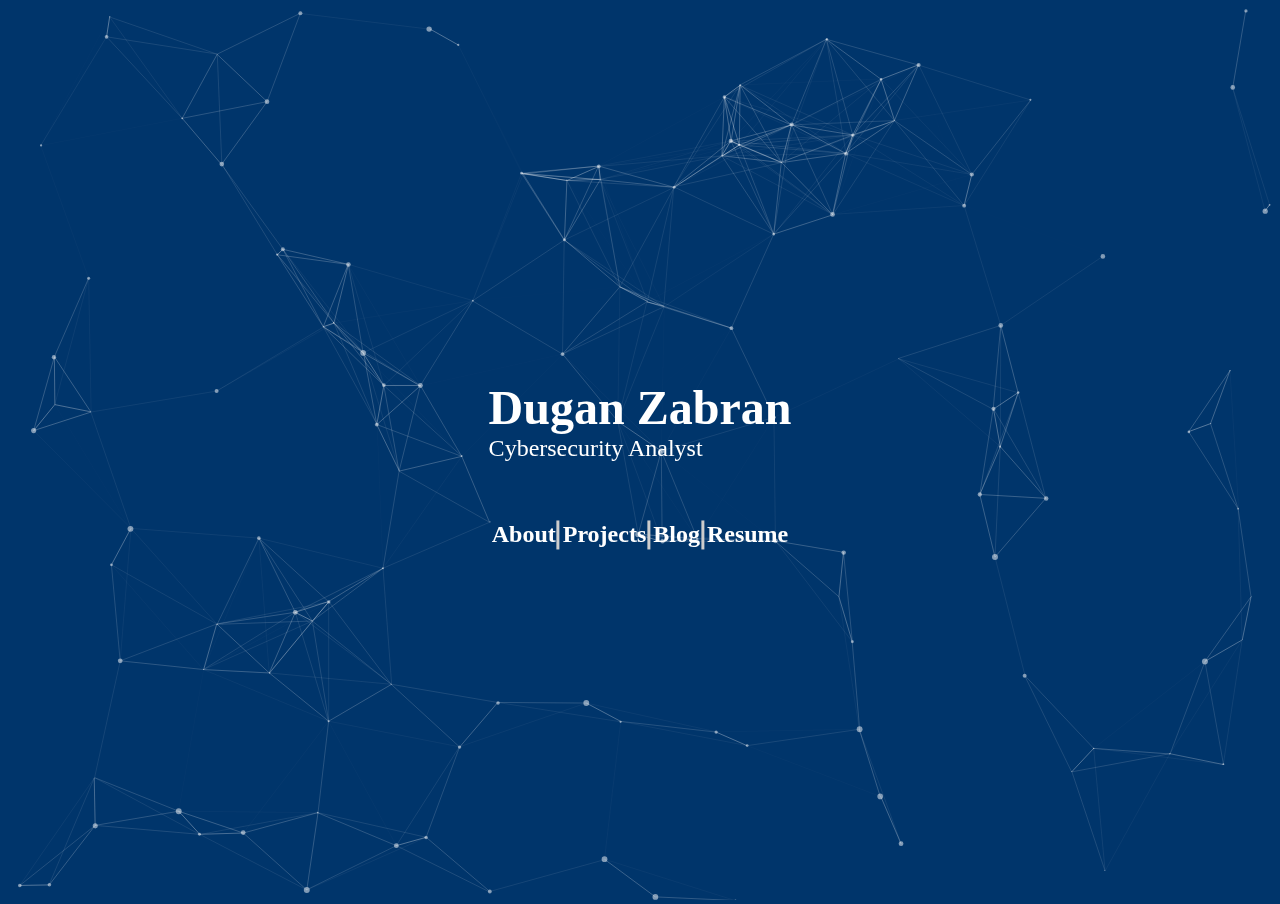
<file: index.html>
<!DOCTYPE html>
<html>
	<!-- This block contains the head of the HTML document which includes the title, character set, viewport, and external style and script files -->
	<head>
		<title>Dugan Zabran</title>
		<meta charset="utf-8">
		<meta name="viewport" content="width=device-width, initial-scale=1">
		<link rel="stylesheet" href="https://bootswatch.com/5/spacelab/bootstrap.min.css">
		<link rel="stylesheet" type="text/css" href="css/index-styles.css">
		<script src="https://ajax.googleapis.com/ajax/libs/jquery/3.6.3/jquery.min.js"></script>
		<script src="https://maxcdn.bootstrapcdn.com/bootstrap/3.4.1/js/bootstrap.min.js"></script>
	</head>
	<body>
		<!-- This block creates a div element with an id of "particles-js", which will be used to display the animated particle effect using the particles.js library. -->
		<div id="particles-js"></div>
		<div class="jumbotron header">
			<div class="container">
				<!-- This block contains the header with the name and job title -->
				<div class="row">
					<div class="col-sm-12 mx-auto text-center">
						<h1 class="main-title"><b>Dugan Zabran</b></h1>
						<h6 class="title-subheader">Cybersecurity Analyst</h6>
					</div>
				</div>
				<!-- Navigation table with links to About, Projects, Blog, and Resume pages. -->
				<table class="table table-striped nav-table mx-auto text-center">
					<tbody>
						<td class="nav-table-cell col-sm-3">
							<a href="about.html" class="nav-table-link">About</a>
						</td>
						<td class="nav-table-cell col-sm-3">
							<a href="projects.html" class="nav-table-link">Projects</a>
						</td>
						<td class="nav-table-cell col-sm-3">
							<a href="blog.html" class="nav-table-link">Blog</a>
						</td>
						<td class="col-sm-3" style="border-bottom: none;"">
							<a href="resume.html" class="nav-table-link">Resume</a>
						</td>
					</tbody>
				</table>
			</div>
		</div>
		<!-- Import Particles.js and app.js files -->
		<script src="./particles.js"></script>
		<script src="./js/app.js"></script>
	</body>
</html>
</file>
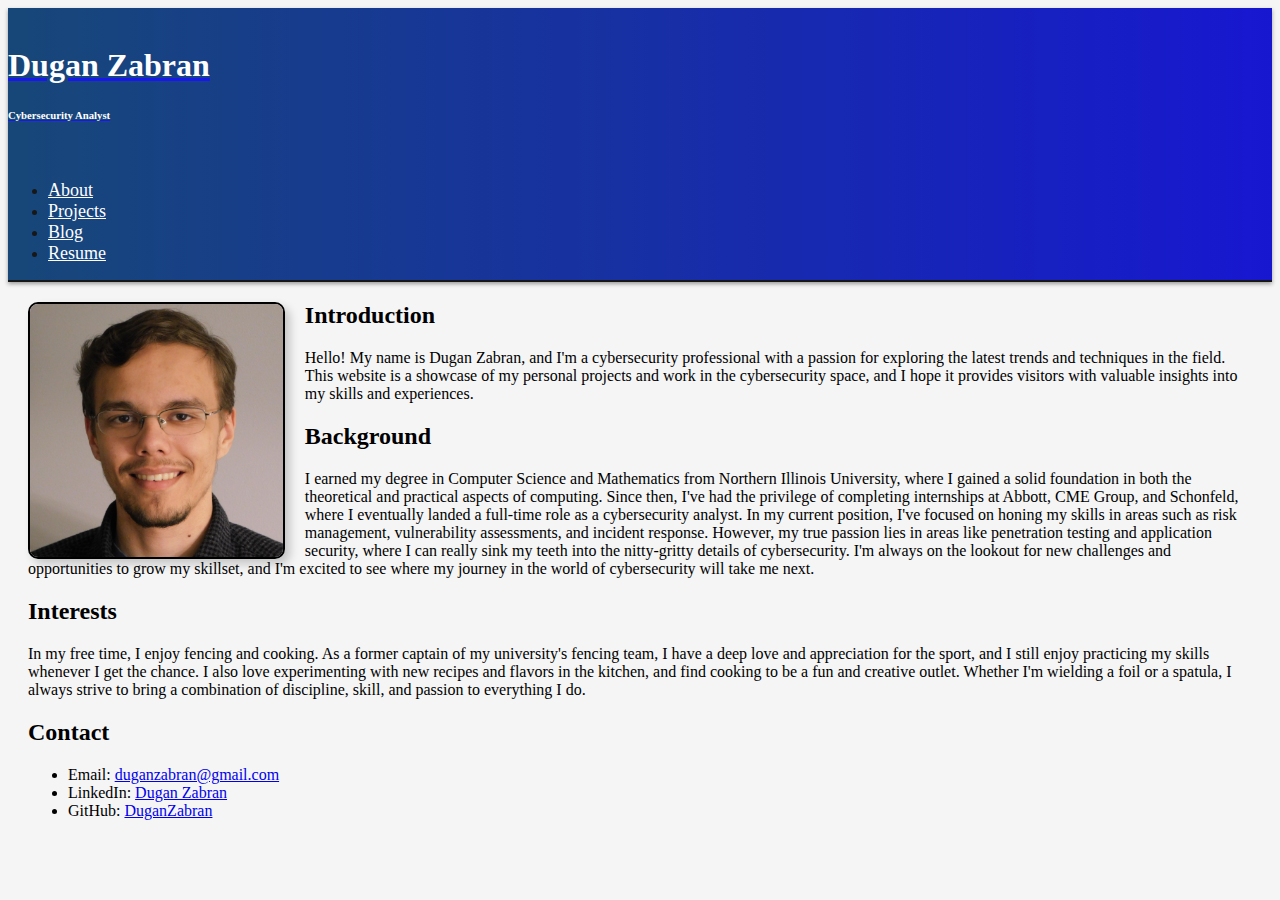
<file: about.html>
<!DOCTYPE html>
<html lang="en">
  <!-- This block contains the head of the HTML document which includes the title, character set, viewport, and external style and script files -->
  <head>
    <title>About Me</title>
    <meta charset="utf-8">
    <meta name="viewport" content="width=device-width, initial-scale=1">
    <link rel="stylesheet" href="https://bootswatch.com/5/spacelab/bootstrap.min.css">
    <link rel="stylesheet" type="text/css" href="css/about-styles.css">
    <script src="https://ajax.googleapis.com/ajax/libs/jquery/3.6.3/jquery.min.js"></script>
    <script src="https://maxcdn.bootstrapcdn.com/bootstrap/3.4.1/js/bootstrap.min.js"></script>
  </head>
  <body class="about-body">
    <!-- This is a HTML code for a navigation bar with links to different sections of a website. -->
    <nav class="navbar navbar-expand-sm custom-navbar">
      <a class="navbar-brand custom-navbar-brand" href="#">
        <h1 class="navbar-title custom-navbar-title"><b>Dugan Zabran</b></h1>
        <h6 class="navbar-title custom-navbar-title">Cybersecurity Analyst</h6>
      </a>
      <div class="container-fluid">
        <ul class="navbar-nav">
          <li class="nav-item">
            <a class="nav-link custom-nav-link" href="#">About</a>
          </li>
          <li class="nav-item">
            <a class="nav-link custom-nav-link" href="projects.html">Projects</a>
          </li>
          <li class="nav-item">
            <a class="nav-link custom-nav-link" href="blog.html">Blog</a>
          </li>
          <li class="nav-item">
            <a class="nav-link custom-nav-link" href="resume.html">Resume</a>
          </li>
        </ul>
      </div>
    </nav>
    <!-- This section contains information about the website owner, including their introduction, background, and interests, as well as contact details. -->
    <img src="imgs/Dugan.jpeg" class="about-image">
    <div class="about-text">
      <h2>Introduction</h2>
      <p>Hello! My name is Dugan Zabran, and I'm a cybersecurity professional with a passion for exploring the latest trends and techniques in the field. This website is a showcase of my personal projects and work in the cybersecurity space, and I hope it provides visitors with valuable insights into my skills and experiences.</p>
    </div>
    <div class="about-text">
      <h2>Background</h2>
      <p>I earned my degree in Computer Science and Mathematics from Northern Illinois University, where I gained a solid foundation in both the theoretical and practical aspects of computing. Since then, I've had the privilege of completing internships at Abbott, CME Group, and Schonfeld, where I eventually landed a full-time role as a cybersecurity analyst. In my current position, I've focused on honing my skills in areas such as risk management, vulnerability assessments, and incident response. However, my true passion lies in areas like penetration testing and application security, where I can really sink my teeth into the nitty-gritty details of cybersecurity. I'm always on the lookout for new challenges and opportunities to grow my skillset, and I'm excited to see where my journey in the world of cybersecurity will take me next.</p>
    </div>
    <div class="about-text">
      <h2>Interests</h2>
      <p>In my free time, I enjoy fencing and cooking. As a former captain of my university's fencing team, I have a deep love and appreciation for the sport, and I still enjoy practicing my skills whenever I get the chance. I also love experimenting with new recipes and flavors in the kitchen, and find cooking to be a fun and creative outlet. Whether I'm wielding a foil or a spatula, I always strive to bring a combination of discipline, skill, and passion to everything I do.</p>
    </div>
    <div class="about-text">
      <h2>Contact</h2>
      <ul>
        <li>Email: <a href="mailto:duganzabran@gmail.com">duganzabran@gmail.com</a></li>
        <li>LinkedIn: <a href="https://www.linkedin.com/in/dugan-zabran-bb9958175/" target="_blank">Dugan Zabran</a></li>
        <li>GitHub: <a href="https://github.com/DuganZabran" target="_blank">DuganZabran</a></li>
      </ul>
    </div>
    
  </body>
</html>
</file>
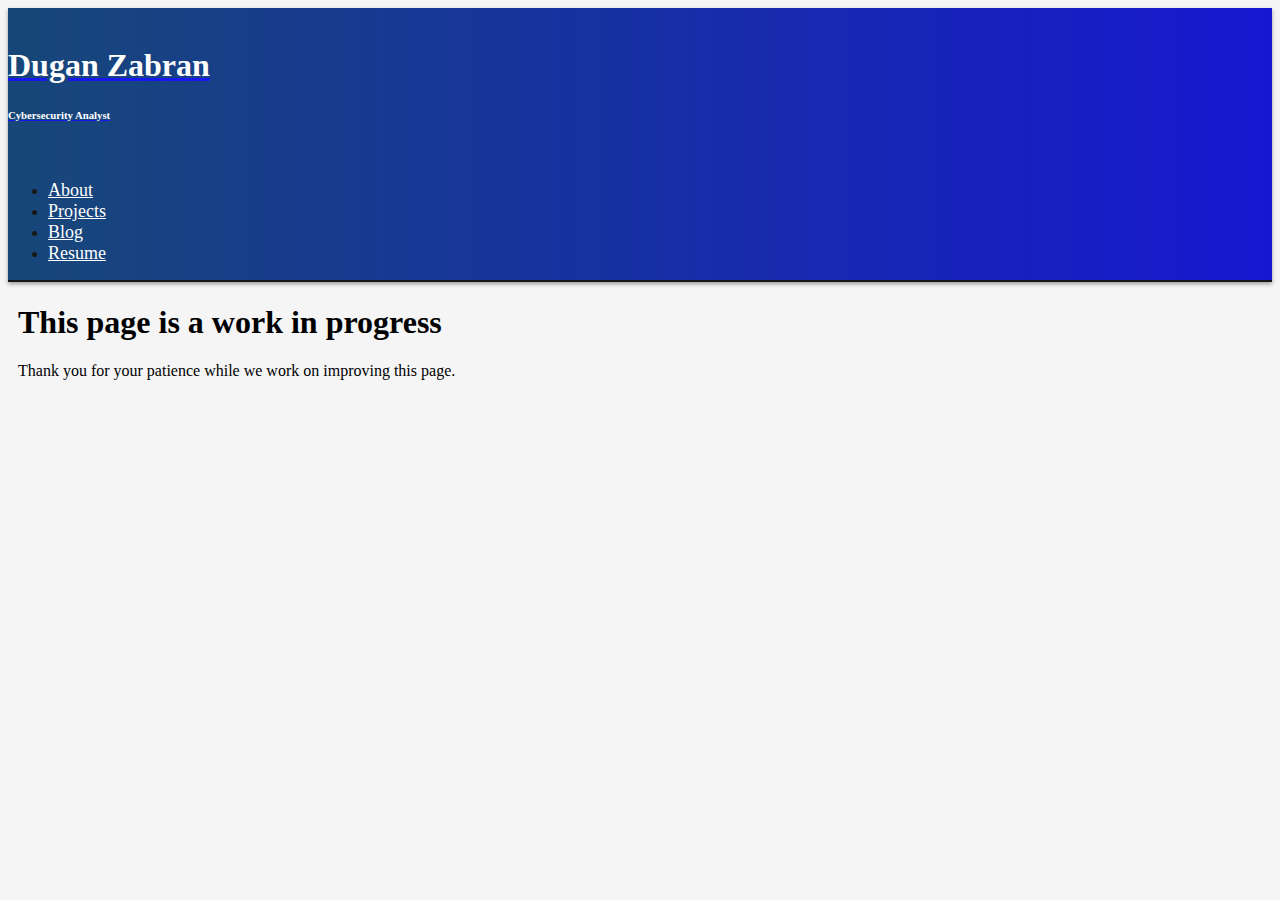
<file: blog.html>
<!DOCTYPE html>
<html lang="en">
  <!-- This block contains the head of the HTML document which includes the title, character set, viewport, and external style and script files -->
  <head>
    <title>Blog</title>
    <meta charset="utf-8">
    <meta name="viewport" content="width=device-width, initial-scale=1">
    <link rel="stylesheet" href="https://bootswatch.com/5/spacelab/bootstrap.min.css">
    <link rel="stylesheet" type="text/css" href="css/blog-styles.css">
    <script src="https://ajax.googleapis.com/ajax/libs/jquery/3.6.3/jquery.min.js"></script>
    <script src="https://maxcdn.bootstrapcdn.com/bootstrap/3.4.1/js/bootstrap.min.js"></script>
  </head>
  <body class="blog-body">
    <!-- This is a HTML code for a navigation bar with links to different sections of a website. -->
    <nav class="navbar navbar-expand-sm custom-navbar">
      <a class="navbar-brand custom-navbar-brand" href="#">
        <h1 class="navbar-title custom-navbar-title"><b>Dugan Zabran</b></h1>
        <h6 class="navbar-title custom-navbar-title">Cybersecurity Analyst</h6>
      </a>
      <div class="container-fluid">
        <ul class="navbar-nav">
          <li class="nav-item">
            <a class="nav-link custom-nav-link" href="about.html">About</a>
          </li>
          <li class="nav-item">
            <a class="nav-link custom-nav-link" href="projects.html">Projects</a>
          </li>
          <li class="nav-item">
            <a class="nav-link custom-nav-link" href="#">Blog</a>
          </li>
          <li class="nav-item">
            <a class="nav-link custom-nav-link" href="resume.html">Resume</a>
          </li>
        </ul>
      </div>
    </nav>
    <!-- HTML message on work in progress. -->
    <body>
        <div class="blog-wip">
            <h1>This page is a work in progress</h1>
            <p>Thank you for your patience while we work on improving this page.</p>
        </div>
    </body>
  </body>
</html>
</file>
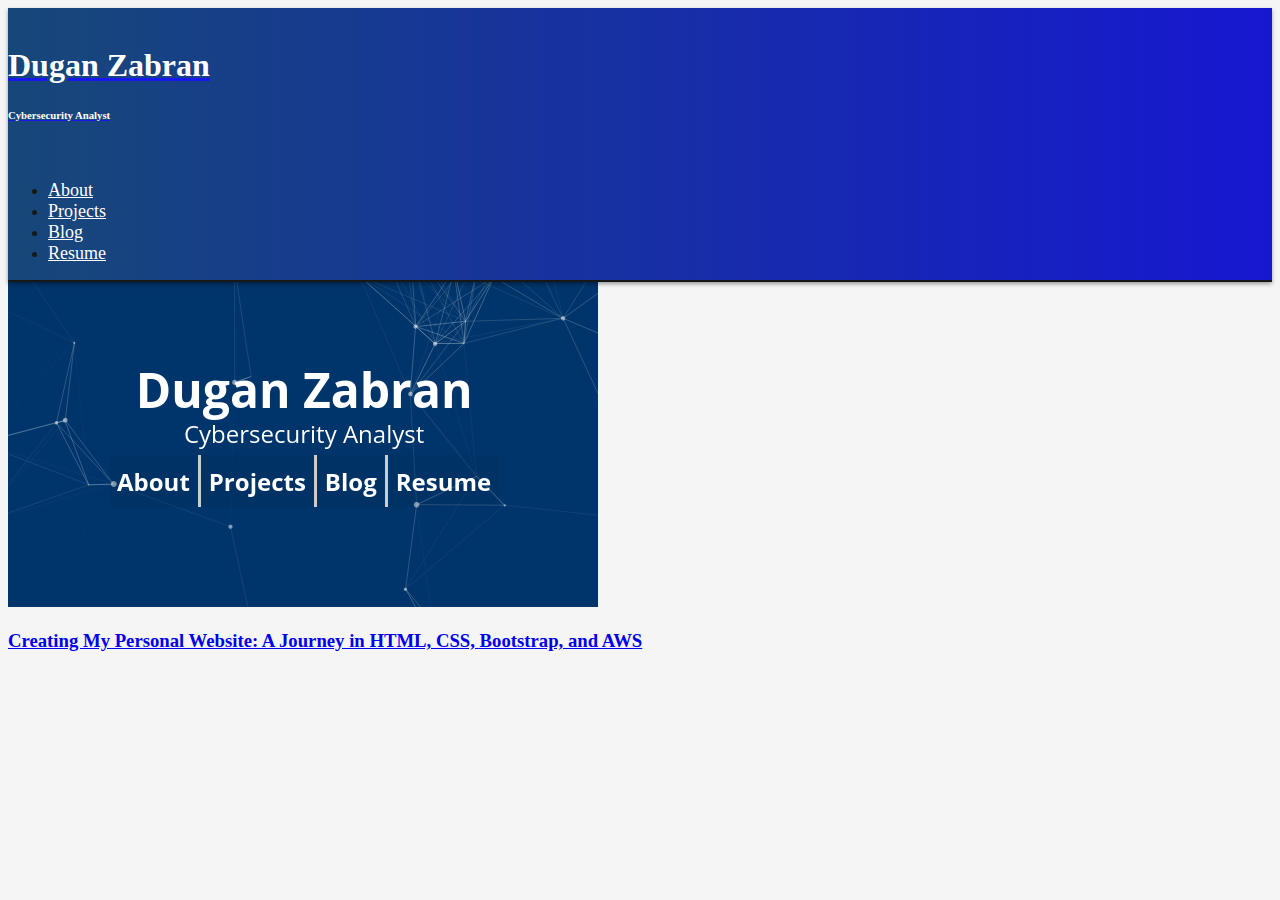
<file: projects.html>
<!DOCTYPE html>
<html lang="en">
  <!-- This block contains the head of the HTML document which includes the title, character set, viewport, and external style and script files -->
  <head>
    <title>Projects</title>
    <meta charset="utf-8">
    <meta name="viewport" content="width=device-width, initial-scale=1">
    <link rel="stylesheet" href="https://bootswatch.com/5/spacelab/bootstrap.min.css">
    <link rel="stylesheet" type="text/css" href="css/projects-styles.css">
    <script src="https://ajax.googleapis.com/ajax/libs/jquery/3.6.3/jquery.min.js"></script>
    <script src="https://maxcdn.bootstrapcdn.com/bootstrap/3.4.1/js/bootstrap.min.js"></script>
  </head>
  <body class="projects-body">
    <!-- This is a HTML code for a navigation bar with links to different sections of a website. -->
    <nav class="navbar navbar-expand-sm custom-navbar">
      <a class="navbar-brand custom-navbar-brand" href="#">
        <h1 class="navbar-title custom-navbar-title"><b>Dugan Zabran</b></h1>
        <h6 class="navbar-title custom-navbar-title">Cybersecurity Analyst</h6>
      </a>
      <div class="container-fluid">
        <ul class="navbar-nav">
          <li class="nav-item">
            <a class="nav-link custom-nav-link" href="about.html">About</a>
          </li>
          <li class="nav-item">
            <a class="nav-link custom-nav-link" href="#">Projects</a>
          </li>
          <li class="nav-item">
            <a class="nav-link custom-nav-link" href="blog.html">Blog</a>
          </li>
          <li class="nav-item">
            <a class="nav-link custom-nav-link" href="resume.html">Resume</a>
          </li>
        </ul>
      </div>
    </nav>
    <!-- Image and text for personal website project. -->
    <div class="row align-items-center">
      <div class="col-sm-3"><img src="imgs/personal-website.png" class="projects-image"></div>
      <div class="col-sm-8 projects-text">
        <h3><a href="projects/personal-website.html">Creating My Personal Website: A Journey in HTML, CSS, Bootstrap, and AWS</a></h3>
      </div>        
    </div>
  </body>
</html>
</file>
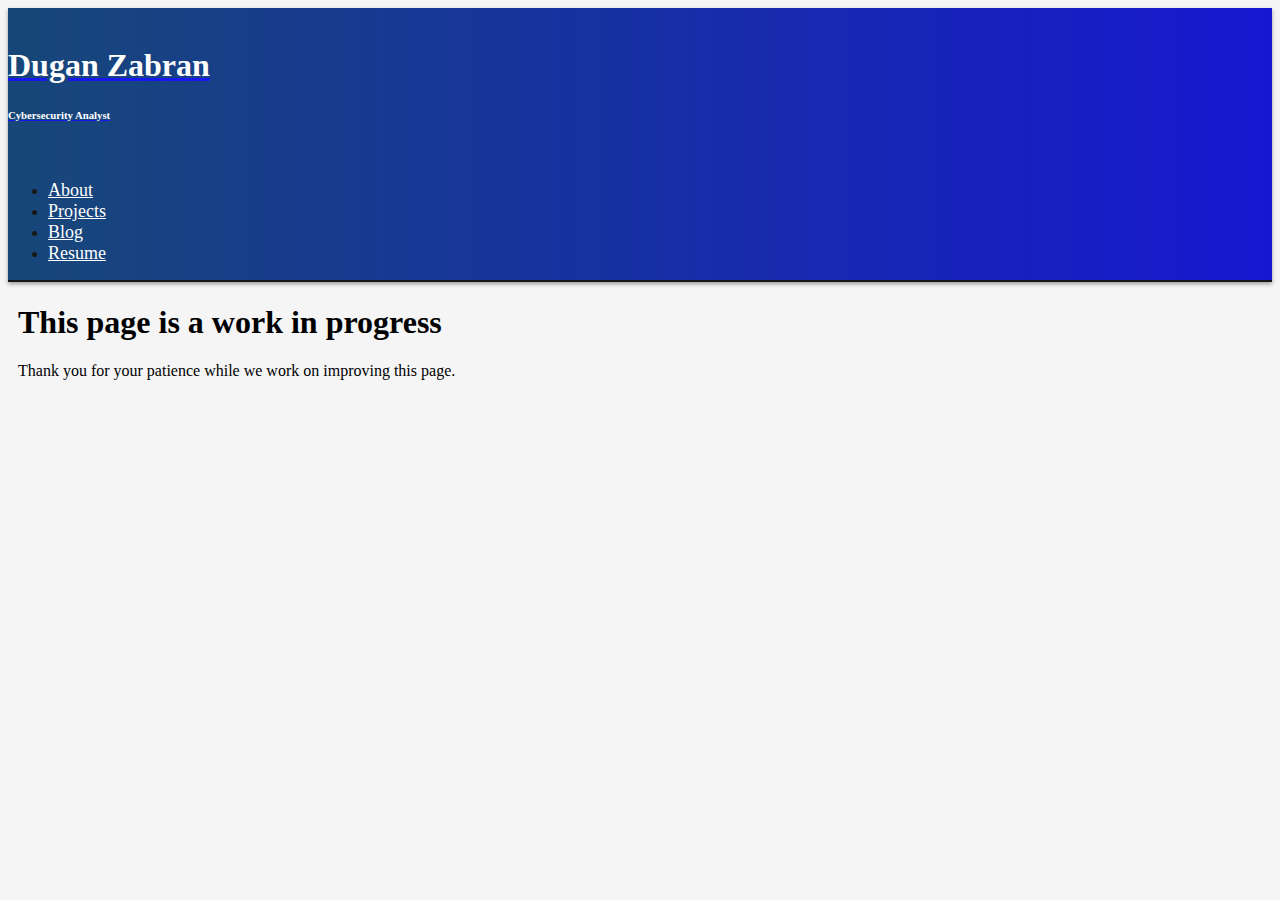
<file: resume.html>
<!DOCTYPE html>
<html lang="en">
  <!-- This block contains the head of the HTML document which includes the title, character set, viewport, and external style and script files -->
  <head>
    <title>Blog</title>
    <meta charset="utf-8">
    <meta name="viewport" content="width=device-width, initial-scale=1">
    <link rel="stylesheet" href="https://bootswatch.com/5/spacelab/bootstrap.min.css">
    <link rel="stylesheet" type="text/css" href="css/resume-styles.css">
    <script src="https://ajax.googleapis.com/ajax/libs/jquery/3.6.3/jquery.min.js"></script>
    <script src="https://maxcdn.bootstrapcdn.com/bootstrap/3.4.1/js/bootstrap.min.js"></script>
  </head>
  <body class="resume-body">
    <!-- This is a HTML code for a navigation bar with links to different sections of a website. -->
    <nav class="navbar navbar-expand-sm custom-navbar">
      <a class="navbar-brand custom-navbar-brand" href="#">
        <h1 class="navbar-title custom-navbar-title"><b>Dugan Zabran</b></h1>
        <h6 class="navbar-title custom-navbar-title">Cybersecurity Analyst</h6>
      </a>
      <div class="container-fluid">
        <ul class="navbar-nav">
          <li class="nav-item">
            <a class="nav-link custom-nav-link" href="about.html">About</a>
          </li>
          <li class="nav-item">
            <a class="nav-link custom-nav-link" href="projects.html">Projects</a>
          </li>
          <li class="nav-item">
            <a class="nav-link custom-nav-link" href="blog.html">Blog</a>
          </li>
          <li class="nav-item">
            <a class="nav-link custom-nav-link" href="#">Resume</a>
          </li>
        </ul>
      </div>
    </nav>
    <!-- HTML message on work in progress. -->
    <body>
        <div class="resume-wip">
            <h1>This page is a work in progress</h1>
            <p>Thank you for your patience while we work on improving this page.</p>
        </div>
    </body>
  </body>
</html>
</file>
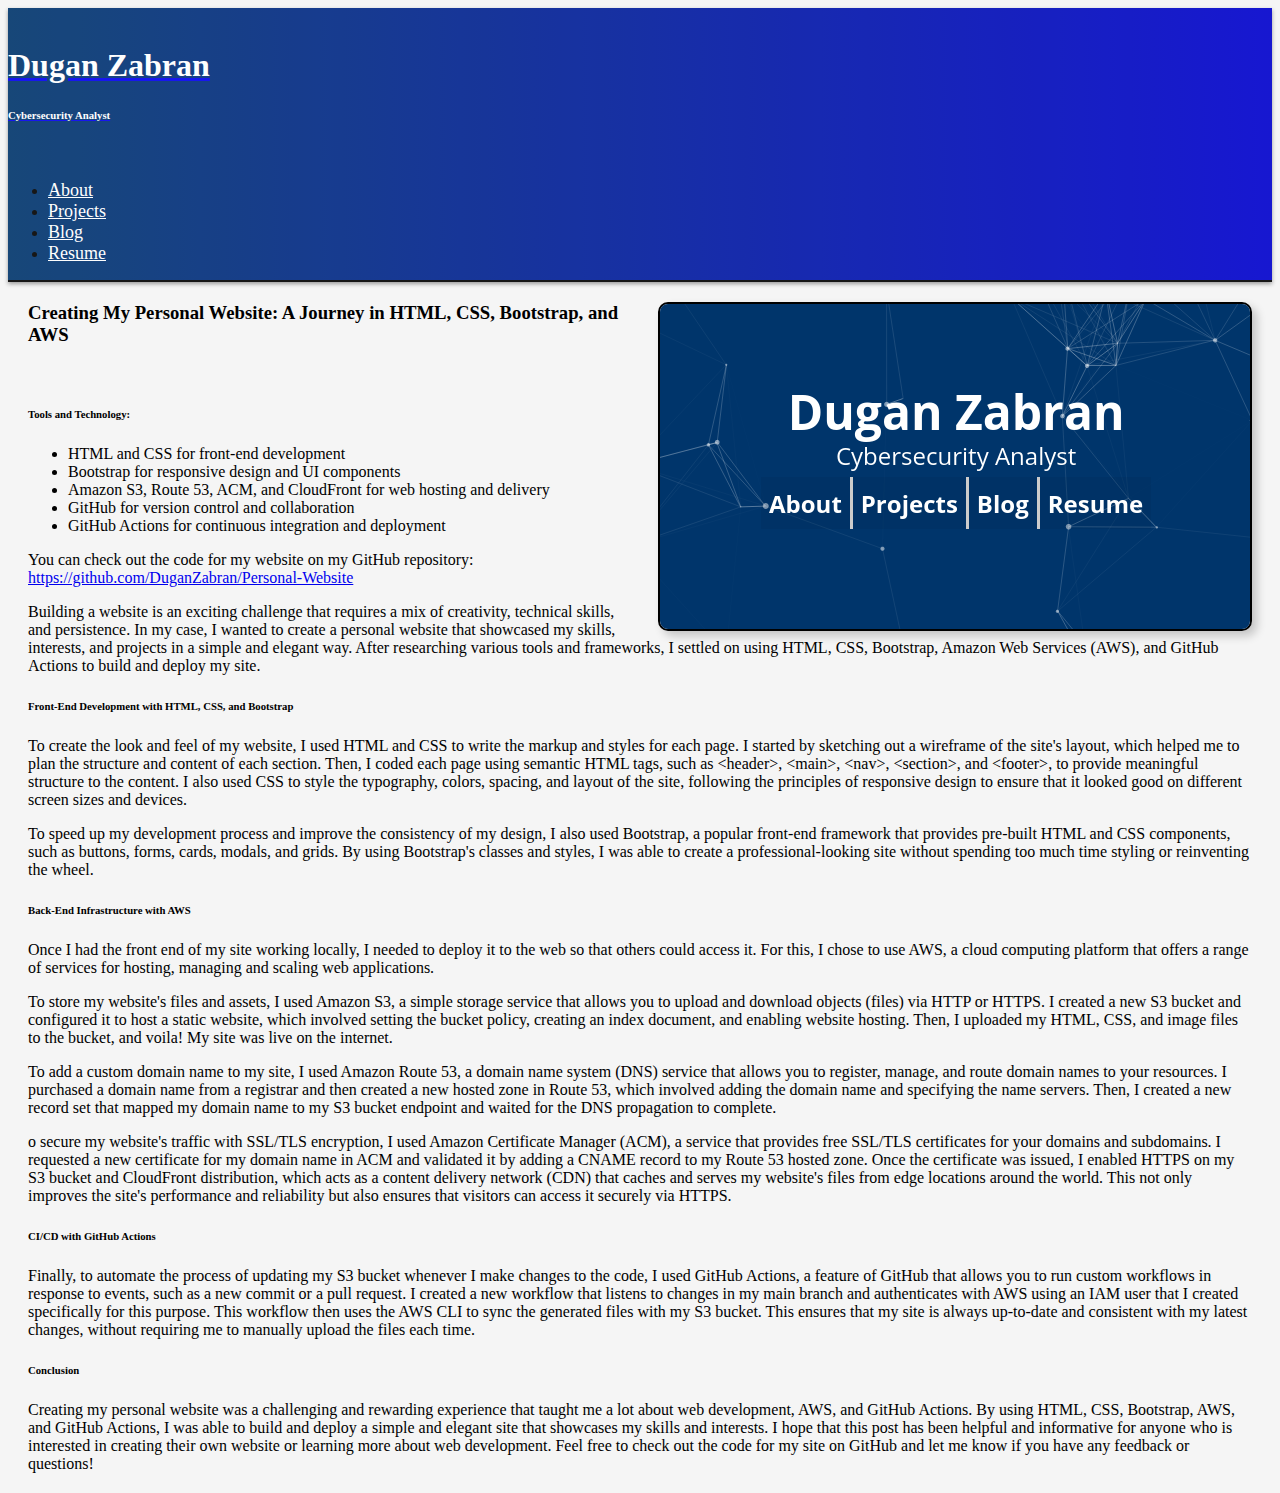
<file: projects/personal-website.html>
<!DOCTYPE html>
<html lang="en">
  <!-- This block contains the head of the HTML document which includes the title, character set, viewport, and external style and script files -->
  <head>
    <title>Personal Website</title>
    <meta charset="utf-8">
    <meta name="viewport" content="width=device-width, initial-scale=1">
    <link rel="stylesheet" href="https://bootswatch.com/5/spacelab/bootstrap.min.css">
    <link rel="stylesheet" type="text/css" href="../css/project-posts.css">
    <script src="https://ajax.googleapis.com/ajax/libs/jquery/3.6.3/jquery.min.js"></script>
    <script src="https://maxcdn.bootstrapcdn.com/bootstrap/3.4.1/js/bootstrap.min.js"></script>
  </head>
  <body class="projects-body">
    <!-- This is a HTML code for a navigation bar with links to different sections of a website. -->
    <nav class="navbar navbar-expand-sm custom-navbar">
      <a class="navbar-brand custom-navbar-brand" href="#">
        <h1 class="navbar-title custom-navbar-title"><b>Dugan Zabran</b></h1>
        <h6 class="navbar-title custom-navbar-title">Cybersecurity Analyst</h6>
      </a>
      <div class="container-fluid">
        <ul class="navbar-nav">
          <li class="nav-item">
            <a class="nav-link custom-nav-link" href="../about.html">About</a>
          </li>
          <li class="nav-item">
            <a class="nav-link custom-nav-link" href="../projects.html">Projects</a>
          </li>
          <li class="nav-item">
            <a class="nav-link custom-nav-link" href="../blog.html">Blog</a>
          </li>
          <li class="nav-item">
            <a class="nav-link custom-nav-link" href="../resume.html">Resume</a>
          </li>
        </ul>
      </div>
    </nav>
    <!-- This <img> tag displays a screenshot of the personal website, using the "projects-image" class to style it. -->
    <img src="../imgs/personal-website.png" class="projects-image">
    <!-- Blog post about creating a personal website using HTML, CSS, Bootstrap, and AWS. -->
    <body>
        <div class="projects-text">
            <h3>Creating My Personal Website: A Journey in HTML, CSS, Bootstrap, and AWS</h1>
            <br>
            <h6>Tools and Technology:</h2>
            <ul>
                <li>HTML and CSS for front-end development</li>
                <li>Bootstrap for responsive design and UI components</li>
                <li>Amazon S3, Route 53, ACM, and CloudFront for web hosting and delivery</li>
                <li>GitHub for version control and collaboration</li>
                <li>GitHub Actions for continuous integration and deployment</li>
            </ul> 
            <p>You can check out the code for my website on my GitHub repository: <a href="https://github.com/DuganZabran/Personal-Website" target="_blank">https://github.com/DuganZabran/Personal-Website</a></p>
            <p>Building a website is an exciting challenge that requires a mix of creativity, technical skills, and persistence. In my case, I wanted to create a personal website that showcased my skills, interests, and projects in a simple and elegant way. After researching various tools and frameworks, I settled on using HTML, CSS, Bootstrap, Amazon Web Services (AWS), and GitHub Actions to build and deploy my site.</p>
            <h6>Front-End Development with HTML, CSS, and Bootstrap</h2>
            <p>To create the look and feel of my website, I used HTML and CSS to write the markup and styles for each page. I started by sketching out a wireframe of the site's layout, which helped me to plan the structure and content of each section. Then, I coded each page using semantic HTML tags, such as &lt;header&gt;, &lt;main&gt;, &lt;nav&gt;, &lt;section&gt;, and &lt;footer&gt;, to provide meaningful structure to the content. I also used CSS to style the typography, colors, spacing, and layout of the site, following the principles of responsive design to ensure that it looked good on different screen sizes and devices.</p>
            <p>To speed up my development process and improve the consistency of my design, I also used Bootstrap, a popular front-end framework that provides pre-built HTML and CSS components, such as buttons, forms, cards, modals, and grids. By using Bootstrap's classes and styles, I was able to create a professional-looking site without spending too much time styling or reinventing the wheel.</p>
            <h6>Back-End Infrastructure with AWS</h6>
            <p>Once I had the front end of my site working locally, I needed to deploy it to the web so that others could access it. For this, I chose to use AWS, a cloud computing platform that offers a range of services for hosting, managing and scaling web applications.</p>
            <p>To store my website's files and assets, I used Amazon S3, a simple storage service that allows you to upload and download objects (files) via HTTP or HTTPS. I created a new S3 bucket and configured it to host a static website, which involved setting the bucket policy, creating an index document, and enabling website hosting. Then, I uploaded my HTML, CSS, and image files to the bucket, and voila! My site was live on the internet.</p>
            <p>To add a custom domain name to my site, I used Amazon Route 53, a domain name system (DNS) service that allows you to register, manage, and route domain names to your resources. I purchased a domain name from a registrar and then created a new hosted zone in Route 53, which involved adding the domain name and specifying the name servers. Then, I created a new record set that mapped my domain name to my S3 bucket endpoint and waited for the DNS propagation to complete.</p>
            <p>o secure my website's traffic with SSL/TLS encryption, I used Amazon Certificate Manager (ACM), a service that provides free SSL/TLS certificates for your domains and subdomains. I requested a new certificate for my domain name in ACM and validated it by adding a CNAME record to my Route 53 hosted zone. Once the certificate was issued, I enabled HTTPS on my S3 bucket and CloudFront distribution, which acts as a content delivery network (CDN) that caches and serves my website's files from edge locations around the world. This not only improves the site's performance and reliability but also ensures that visitors can access it securely via HTTPS.</p>
            <h6>CI/CD with GitHub Actions</h6>
            <p>Finally, to automate the process of updating my S3 bucket whenever I make changes to the code, I used GitHub Actions, a feature of GitHub that allows you to run custom workflows in response to events, such as a new commit or a pull request. I created a new workflow that listens to changes in my main branch and authenticates with AWS using an IAM user that I created specifically for this purpose. This workflow then uses the AWS CLI to sync the generated files with my S3 bucket. This ensures that my site is always up-to-date and consistent with my latest changes, without requiring me to manually upload the files each time.</p>
            <h6>Conclusion</h6>
            <p>Creating my personal website was a challenging and rewarding experience that taught me a lot about web development, AWS, and GitHub Actions. By using HTML, CSS, Bootstrap, AWS, and GitHub Actions, I was able to build and deploy a simple and elegant site that showcases my skills and interests. I hope that this post has been helpful and informative for anyone who is interested in creating their own website or learning more about web development. Feel free to check out the code for my site on GitHub and let me know if you have any feedback or questions!</p>
        </div>
    </body>
  </body>
</html>
</file>
<file: css/index-styles.css>
/* Set margin and padding of the body to 0 and set a background color */
body {
	margin: 0;
	padding: 0;
    height: 100%;
    overflow: hidden;
    background: #00356B;
}

/* Set the header to be positioned absolutely in the center of the screen, with a padding of 50px at the top and bottom */
.header {
    position: absolute;
	top: 50%;
	right: 50%;
	transform: translate(50%,-50%);
    padding: 50px 0;
}

/* Set the main title to have a font size of 48px, be bold, have a white color, and no margin at the bottom */
.main-title {
    font-size: 48px;
    font-weight: bold;
    color: white;
    margin-bottom: 0;
}

/* Set the subheader to have a font weight of 500, a font size of 24px, a white color, and no margin at the top */
.title-subheader {
    font-weight: 500;
    font-size: 24px;
    color: white;
    margin-top: 0;
}

/* Set the navigation table to be centered with no border */
.nav-table {
    margin: 0 auto;
    width: 80%;
    border: none;
}

/* Set the navigation table cell to have a right border of 3px solid #ccc and no bottom border */
.nav-table-cell {
    border-right: 3px solid #ccc;
    border-bottom: none;
}

/* Set the navigation table links to have a font size of 24px, be bold, have a white color, and no text decoration */
.nav-table-link {
    font-size: 24px;
    font-weight: bold;
    color: white;
    text-decoration: none;
}

/* Set the particles-js div to have a background color of #00356B and fill the entire screen */
#particles-js {
    background: #00356B;
    position: absolute;
    width: 100%;
    height: 100%;
}
</file>
<file: css/about-styles.css>
/* Styles a custom navbar with a gradient background, border, shadow, and opacity */
.custom-navbar {
    background: linear-gradient(to right, #00356B, mediumblue);
    border-bottom: 2px solid black;
    box-shadow: 0px 2px 4px rgba(0, 0, 0, 0.4);
    opacity: 0.9;
}

/* Adds a 10px margin to a custom navbar brand */
.custom-navbar-brand {
    margin: 10px;
}

/* Styles a custom navbar title with white text and bold font */
.custom-navbar-title {
    color: white;
    font-weight: bold;
}

/* Styles custom navigation links with white text and 18px font size */
.custom-nav-link {
    color: white;
    font-size: 18px;
}

.about-image {
    /* Set margins to create spacing around the image */
    margin-left: 20px;
    margin-top: 20px;
    margin-right: 20px;
    
    /* Float the image to the right */
    float: left;
    
    /* Set the image width to fill its container, while preserving its aspect ratio */
    width: 20%;
    height: auto;
    
    /* Add a border to the image */
    border: 2px solid #000000;
    border-radius: 10px;
    
    /* Add a subtle box shadow to give the image some depth */
    box-shadow: 5px 5px 10px rgba(0, 0, 0, 0.2);
}

/* Sets the background of an about body section to whitesmoke */
.about-body {
    background: whitesmoke;
}

/* Adds a 20px top margin and 20px left margin to an about text section */
.about-text {
    margin-top: 20px;
    margin-left: 20px;
    margin-right: 20px;
}
</file>
<file: css/blog-styles.css>
/* Styles a custom navbar with a gradient background, border, shadow, and opacity */
.custom-navbar {
    background: linear-gradient(to right, #00356B, mediumblue);
    border-bottom: 2px solid black;
    box-shadow: 0px 2px 4px rgba(0, 0, 0, 0.4);
    opacity: 0.9;
}

/* Adds a 10px margin to a custom navbar brand */
.custom-navbar-brand {
    margin: 10px;
}

/* Styles a custom navbar title with white text and bold font */
.custom-navbar-title {
    color: white;
    font-weight: bold;
}

/* Styles custom navigation links with white text and 18px font size */
.custom-nav-link {
    color: white;
    font-size: 18px;
}

/* Sets the background of the blog body section to whitesmoke */
.blog-body {
    background: whitesmoke;
}

/* This CSS class sets a margin of 10 pixels around elements with the class "blog-wip" */
.blog-wip {
    margin: 10px;
}
</file>
<file: css/projects-styles.css>
/* Styles a custom navbar with a gradient background, border, shadow, and opacity */
.custom-navbar {
    background: linear-gradient(to right, #00356B, mediumblue);
    border-bottom: 2px solid black;
    box-shadow: 0px 2px 4px rgba(0, 0, 0, 0.4);
    opacity: 0.9;
}

/* Adds a 10px margin to a custom navbar brand */
.custom-navbar-brand {
    margin: 10px;
}

/* Styles a custom navbar title with white text and bold font */
.custom-navbar-title {
    color: white;
    font-weight: bold;
}

/* Styles custom navigation links with white text and 18px font size */
.custom-nav-link {
    color: white;
    font-size: 18px;
}

/* Sets the background of the projects body section to whitesmoke */
.projects-body {
    background: whitesmoke;
}

/* This CSS class sets a margin of 10 pixels around elements with the class "projects-wip" */
.projects-wip {
    margin: 10px;
}
</file>
<file: css/resume-styles.css>
/* Styles a custom navbar with a gradient background, border, shadow, and opacity */
.custom-navbar {
    background: linear-gradient(to right, #00356B, mediumblue);
    border-bottom: 2px solid black;
    box-shadow: 0px 2px 4px rgba(0, 0, 0, 0.4);
    opacity: 0.9;
}

/* Adds a 10px margin to a custom navbar brand */
.custom-navbar-brand {
    margin: 10px;
}

/* Styles a custom navbar title with white text and bold font */
.custom-navbar-title {
    color: white;
    font-weight: bold;
}

/* Styles custom navigation links with white text and 18px font size */
.custom-nav-link {
    color: white;
    font-size: 18px;
}

/* Sets the background of the resume body section to whitesmoke */
.resume-body {
    background: whitesmoke;
}

/* This CSS class sets a margin of 10 pixels around elements with the class "resume-wip" */
.resume-wip {
    margin: 10px;
}
</file>
<file: css/project-posts.css>
/* Styles a custom navbar with a gradient background, border, shadow, and opacity */
.custom-navbar {
    background: linear-gradient(to right, #00356B, mediumblue);
    border-bottom: 2px solid black;
    box-shadow: 0px 2px 4px rgba(0, 0, 0, 0.4);
    opacity: 0.9;
}

/* Adds a 10px margin to a custom navbar brand */
.custom-navbar-brand {
    margin: 10px;
}

/* Styles a custom navbar title with white text and bold font */
.custom-navbar-title {
    color: white;
    font-weight: bold;
}

/* Styles custom navigation links with white text and 18px font size */
.custom-nav-link {
    color: white;
    font-size: 18px;
}

/* Sets the background of the projects body section to whitesmoke */
.projects-body {
    background: whitesmoke;
}

/* This CSS class sets a margin of 10 pixels around elements with the class "projects-wip" */
.projects-text {
    margin: 20px;
}

.projects-image {
    /* Set margins to create spacing around the image */
    margin-left: 20px;
    margin-top: 20px;
    margin-right: 20px;
    
    /* Float the image to the right */
    float: right;
    
    /* Set the image width to fill its container, while preserving its aspect ratio */
    max-width: 100%;
    height: auto;
    
    /* Add a border to the image */
    border: 2px solid #000000;
    border-radius: 10px;
    
    /* Add a subtle box shadow to give the image some depth */
    box-shadow: 5px 5px 10px rgba(0, 0, 0, 0.2);
}
</file>
